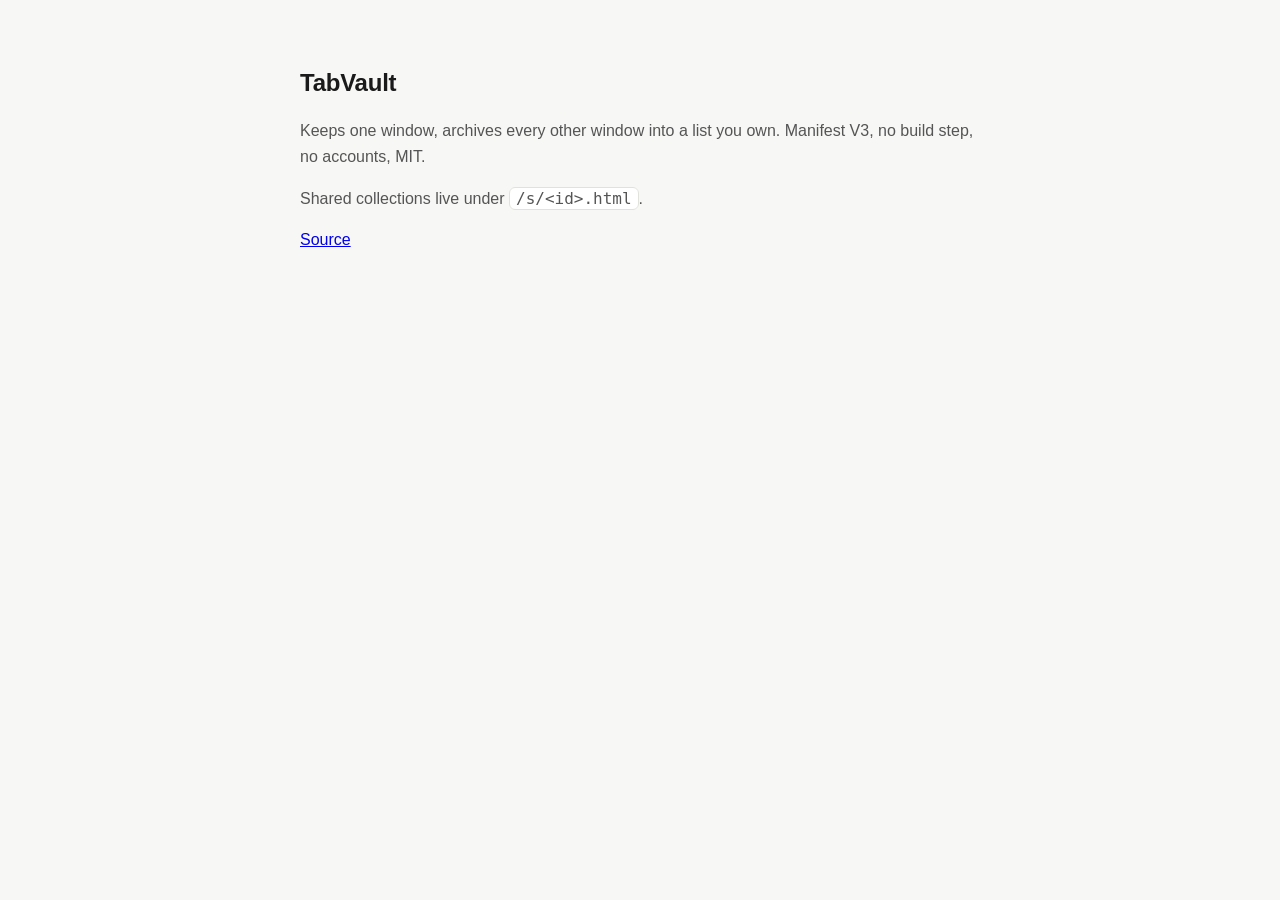
<file: index.html>
<!doctype html>
<html lang="ru">
<head>
<meta charset="utf-8">
<meta name="viewport" content="width=device-width, initial-scale=1">
<title>TabVault</title>
<style>
  body { margin: 0 auto; max-width: 680px; padding: 64px 24px;
         font: 16px/1.6 -apple-system, "Segoe UI", Roboto, sans-serif;
         background: #f7f7f5; color: #1a1a1a; }
  h1 { font-size: 24px; letter-spacing: -0.01em; margin: 0 0 8px; }
  p { color: #555; }
  code { background: #fff; border: 1px solid #e2e2dc; border-radius: 6px; padding: 1px 6px; }
  @media (prefers-color-scheme: dark) {
    body { background: #141414; color: #ececec; }
    p { color: #a0a0a0; }
    code { background: #1c1c1c; border-color: #2e2e2e; }
  }
</style>
</head>
<body>
  <h1>TabVault</h1>
  <p>Keeps one window, archives every other window into a list you own.
     Manifest V3, no build step, no accounts, MIT.</p>
  <p>Shared collections live under <code>/s/&lt;id&gt;.html</code>.</p>
  <p><a href="https://github.com/volosati-team/tabvault">Source</a></p>
</body>
</html>
</file>
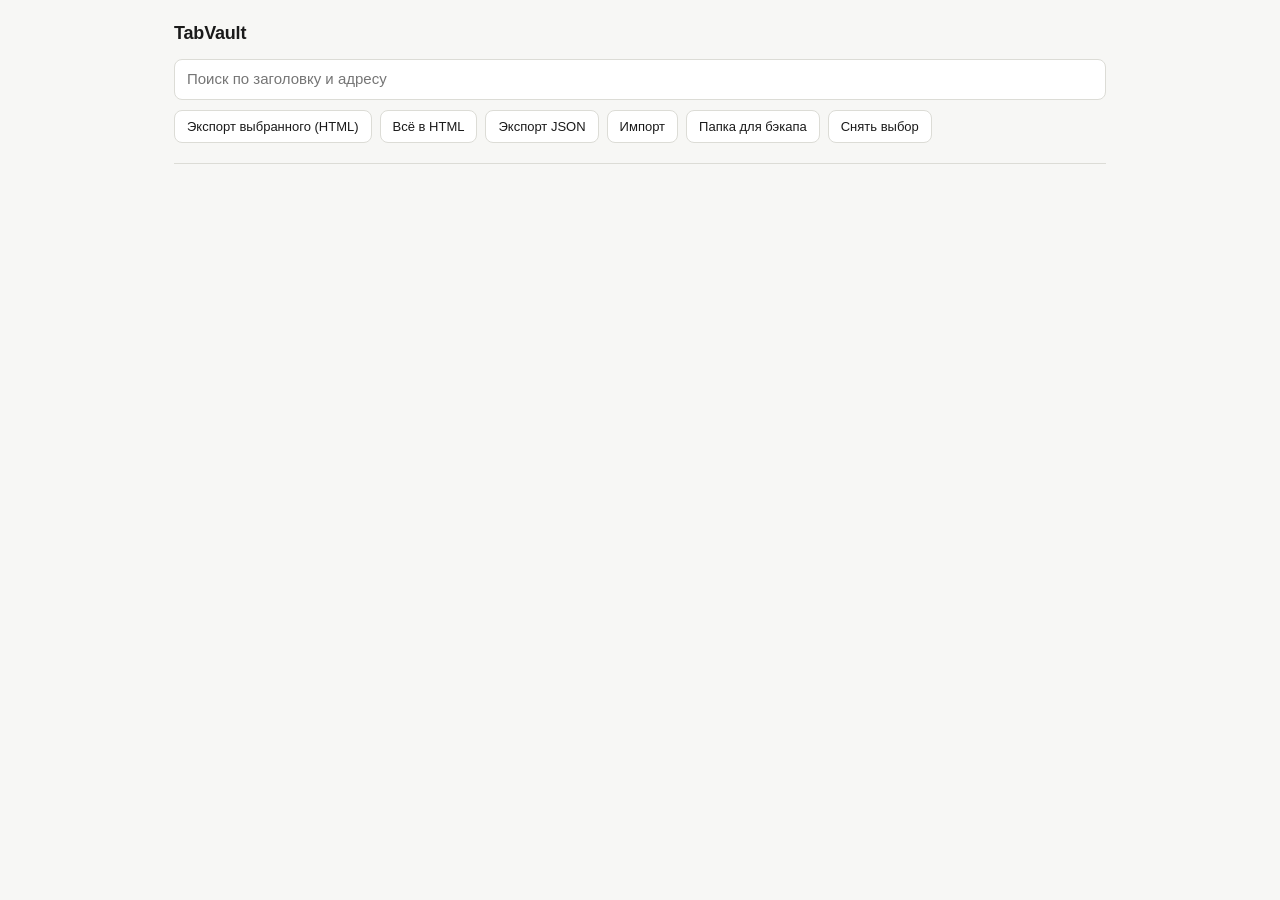
<file: list.html>
<!doctype html>
<html lang="ru">
  <head>
    <meta charset="utf-8" />
    <meta name="viewport" content="width=device-width, initial-scale=1" />
    <title>TabVault</title>
    <link rel="stylesheet" href="list.css" />
  </head>
  <body>
    <header class="bar">
      <h1>TabVault</h1>
      <input id="search" type="search" placeholder="Поиск по заголовку и адресу" />
      <div class="actions">
        <button id="export-selected" type="button">Экспорт выбранного (HTML)</button>
        <button id="export-all-html" type="button">Всё в HTML</button>
        <button id="export" type="button">Экспорт JSON</button>
        <label class="file-label">
          Импорт
          <input id="import" type="file" accept="application/json,.json,.html" hidden />
        </label>
        <button id="bind-folder" type="button">Папка для бэкапа</button>
        <button id="select-none" type="button">Снять выбор</button>
      </div>
      <p id="folder-state" class="folder-state"></p>
    </header>

    <main id="groups"></main>
    <p id="empty" class="empty" hidden>
      Пусто. Нажми на иконку расширения — остальные окна свернутся сюда.
    </p>

    <script src="list.js"></script>
  </body>
</html>
</file>
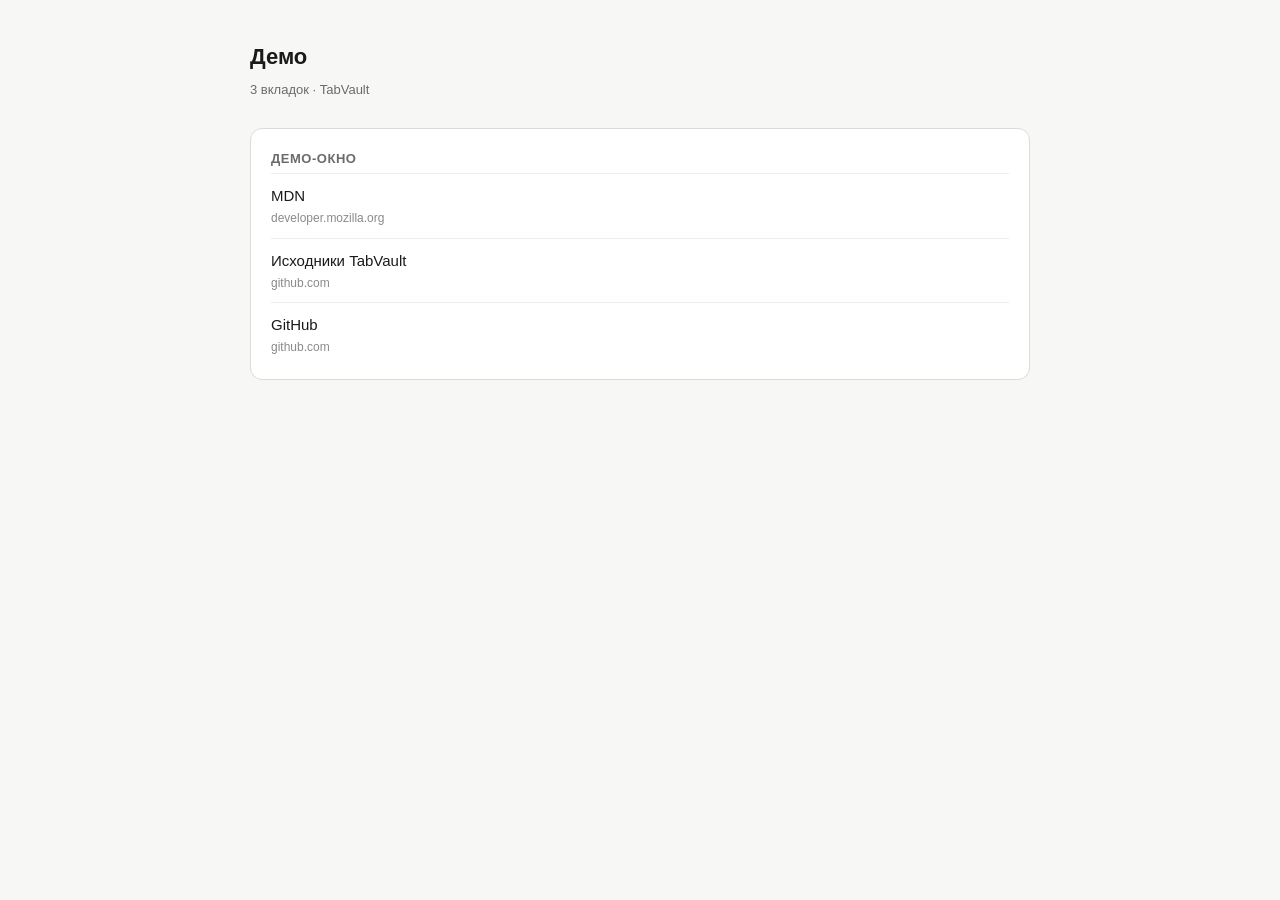
<file: s/demo.html>
<!doctype html>
<html lang="ru">
<head>
<meta charset="utf-8">
<meta name="viewport" content="width=device-width, initial-scale=1">
<title>Демо — TabVault</title>
<style>
  :root { color-scheme: light dark; }
  body { margin: 0 auto; max-width: 780px; padding: 40px 24px 80px;
         font: 16px/1.55 -apple-system, "Segoe UI", Roboto, sans-serif;
         background: #f7f7f5; color: #1a1a1a; }
  h1 { font-size: 22px; margin: 0 0 6px; }
  .meta { color: #6b6b6b; font-size: 13px; margin: 0 0 28px; }
  section { background: #fff; border: 1px solid #dcdcd6; border-radius: 12px;
            padding: 4px 20px 12px; margin-bottom: 16px; }
  h2 { font-size: 13px; font-weight: 600; color: #6b6b6b; margin: 16px 0 4px;
       text-transform: uppercase; letter-spacing: 0.04em; }
  ul { list-style: none; margin: 0; padding: 0; }
  li { padding: 10px 0; border-top: 1px solid #eeece8; }
  li a { color: #1a1a1a; text-decoration: none; font-size: 15px; }
  .u { display: block; color: #8a8a8a; font-size: 12px; }
  @media (prefers-color-scheme: dark) {
    body { background: #141414; color: #ececec; }
    section { background: #1c1c1c; border-color: #2e2e2e; }
    li { border-top-color: #262626; }
    li a { color: #ececec; }
    .meta, h2, .u { color: #9a9a9a; }
  }
</style>
</head>
<body>
  <h1>Демо</h1>
  <p class="meta">3 вкладок · TabVault</p>
  <section>
    <h2>Демо-окно</h2>
    <ul>
      <li><a href="https://developer.mozilla.org/" target="_blank" rel="noreferrer">MDN</a><span class="u">developer.mozilla.org</span></li>
      <li><a href="https://github.com/volosati-team/tabvault" target="_blank" rel="noreferrer">Исходники TabVault</a><span class="u">github.com</span></li>
      <li><a href="https://github.com/" target="_blank" rel="noreferrer">GitHub</a><span class="u">github.com</span></li>
    </ul>
  </section>
</body>
</html>
</file>
<file: list.css>
:root {
  --bg: #f7f7f5;
  --fg: #1a1a1a;
  --muted: #6b6b6b;
  --line: #dcdcd6;
  --card: #ffffff;
  --accent: #1a1a1a;
}

@media (prefers-color-scheme: dark) {
  :root {
    --bg: #141414;
    --fg: #ececec;
    --muted: #9a9a9a;
    --line: #2e2e2e;
    --card: #1c1c1c;
    --accent: #ececec;
  }
}

* {
  box-sizing: border-box;
}

body {
  margin: 0;
  padding: 0 24px 64px;
  max-width: 980px;
  margin-inline: auto;
  background: var(--bg);
  color: var(--fg);
  font: 15px/1.5 -apple-system, "Segoe UI", Roboto, sans-serif;
}

.bar {
  position: sticky;
  top: 0;
  background: var(--bg);
  padding: 20px 0 12px;
  border-bottom: 1px solid var(--line);
  z-index: 2;
}

h1 {
  font-size: 18px;
  font-weight: 600;
  letter-spacing: -0.01em;
  margin: 0 0 12px;
}

#search {
  width: 100%;
  padding: 8px 12px;
  border: 1px solid var(--line);
  border-radius: 8px;
  background: var(--card);
  color: var(--fg);
  font: inherit;
}

.actions {
  display: flex;
  gap: 8px;
  margin-top: 10px;
  flex-wrap: wrap;
}

button,
.file-label {
  padding: 6px 12px;
  border: 1px solid var(--line);
  border-radius: 8px;
  background: var(--card);
  color: var(--fg);
  font: inherit;
  font-size: 13px;
  cursor: pointer;
}

button:hover,
.file-label:hover {
  border-color: var(--muted);
}

.folder-state {
  margin: 8px 0 0;
  font-size: 12px;
  color: var(--muted);
}

.group {
  background: var(--card);
  border: 1px solid var(--line);
  border-radius: 12px;
  margin-top: 18px;
  overflow: hidden;
}

.group-head {
  display: flex;
  align-items: center;
  gap: 12px;
  padding: 12px 16px;
  border-bottom: 1px solid var(--line);
}

.group-title {
  font-weight: 600;
  font-size: 14px;
}

.group-meta {
  color: var(--muted);
  font-size: 12px;
  margin-right: auto;
}

.group-actions {
  display: flex;
  gap: 6px;
}

.pick {
  flex: 0 0 auto;
  width: 15px;
  height: 15px;
  margin: 0;
  accent-color: var(--accent);
  cursor: pointer;
}

.item {
  display: flex;
  align-items: center;
  gap: 10px;
  padding: 8px 16px;
  border-top: 1px solid var(--line);
}

.item:first-child {
  border-top: none;
}

.fav {
  width: 16px;
  height: 16px;
  flex: 0 0 16px;
  border-radius: 3px;
  background: var(--line);
}

.item-main {
  min-width: 0;
  flex: 1;
}

.item-title {
  display: block;
  color: var(--fg);
  text-decoration: none;
  white-space: nowrap;
  overflow: hidden;
  text-overflow: ellipsis;
  font-size: 14px;
}

.item-title:hover {
  text-decoration: underline;
}

.item-url {
  display: block;
  color: var(--muted);
  font-size: 12px;
  white-space: nowrap;
  overflow: hidden;
  text-overflow: ellipsis;
}

.item button {
  padding: 2px 8px;
  font-size: 12px;
}

.empty {
  color: var(--muted);
  text-align: center;
  margin-top: 64px;
}

.hidden-by-search {
  display: none;
}
</file>
